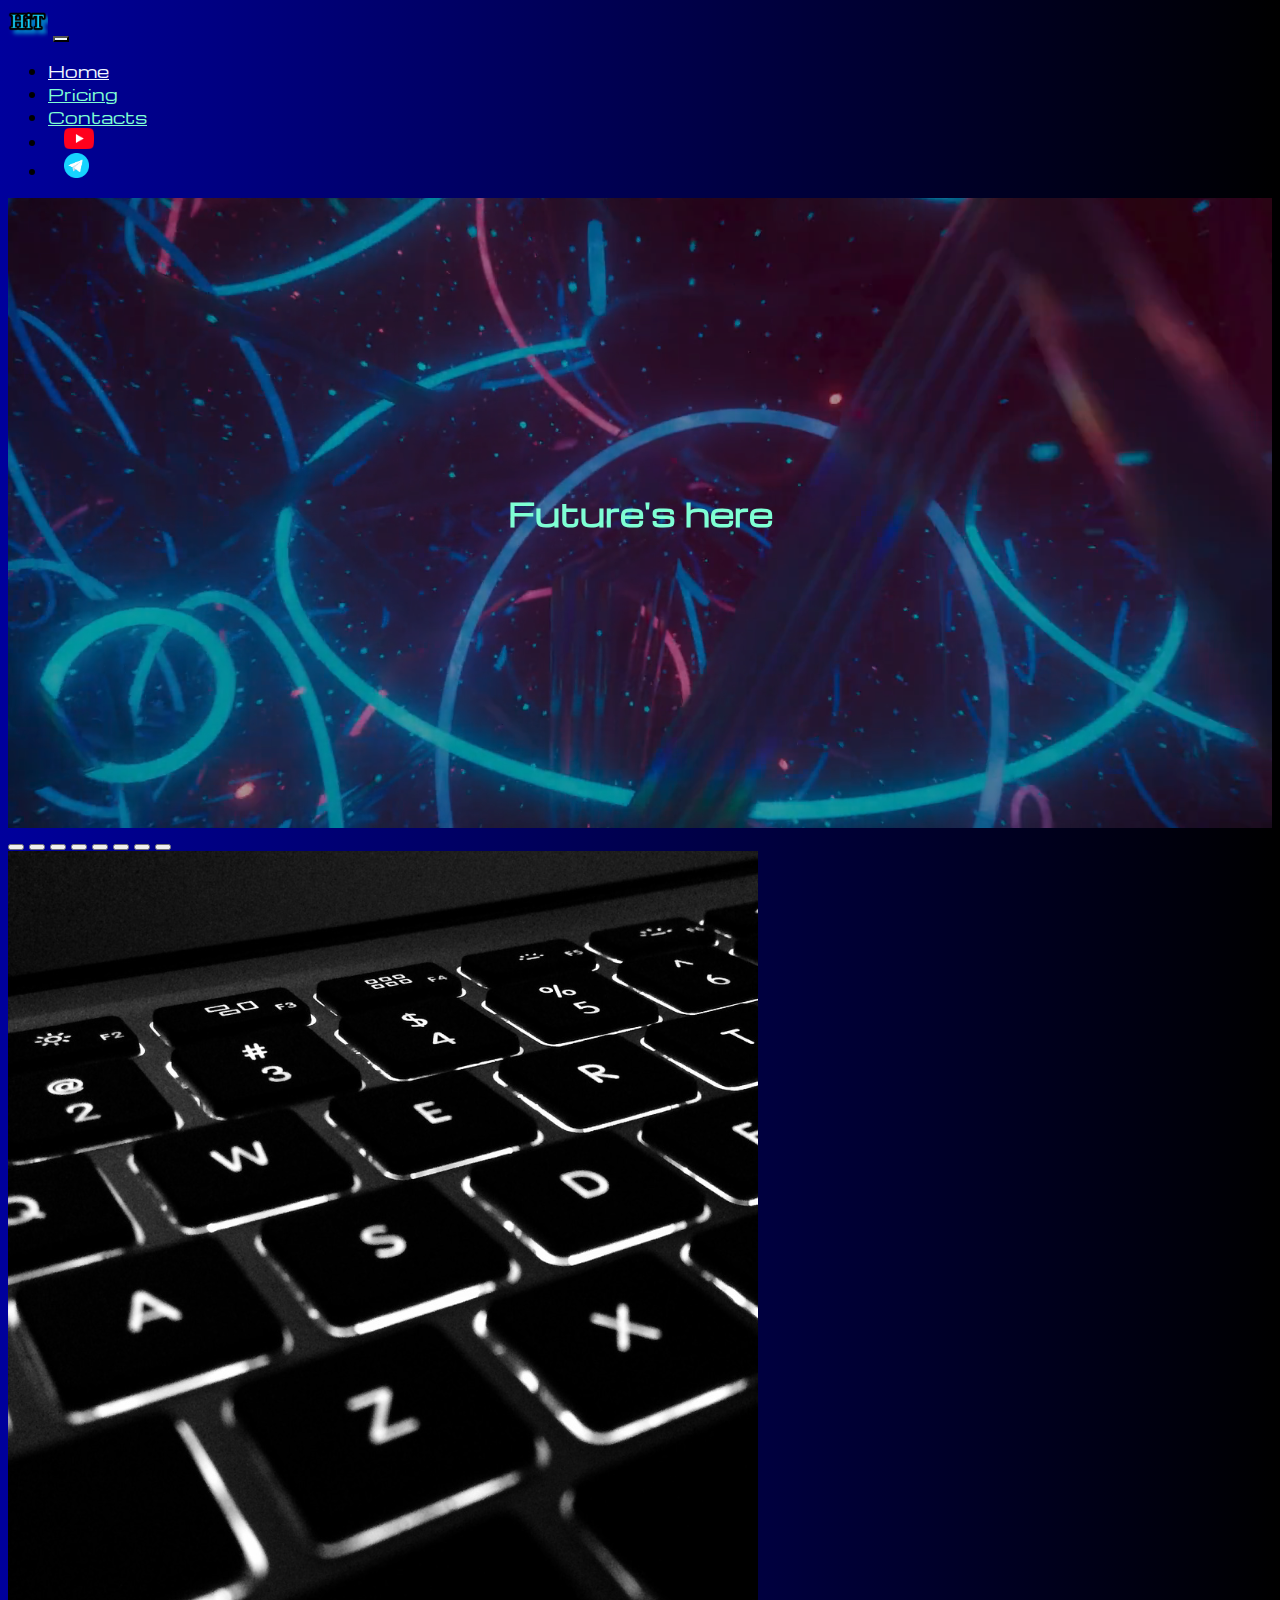
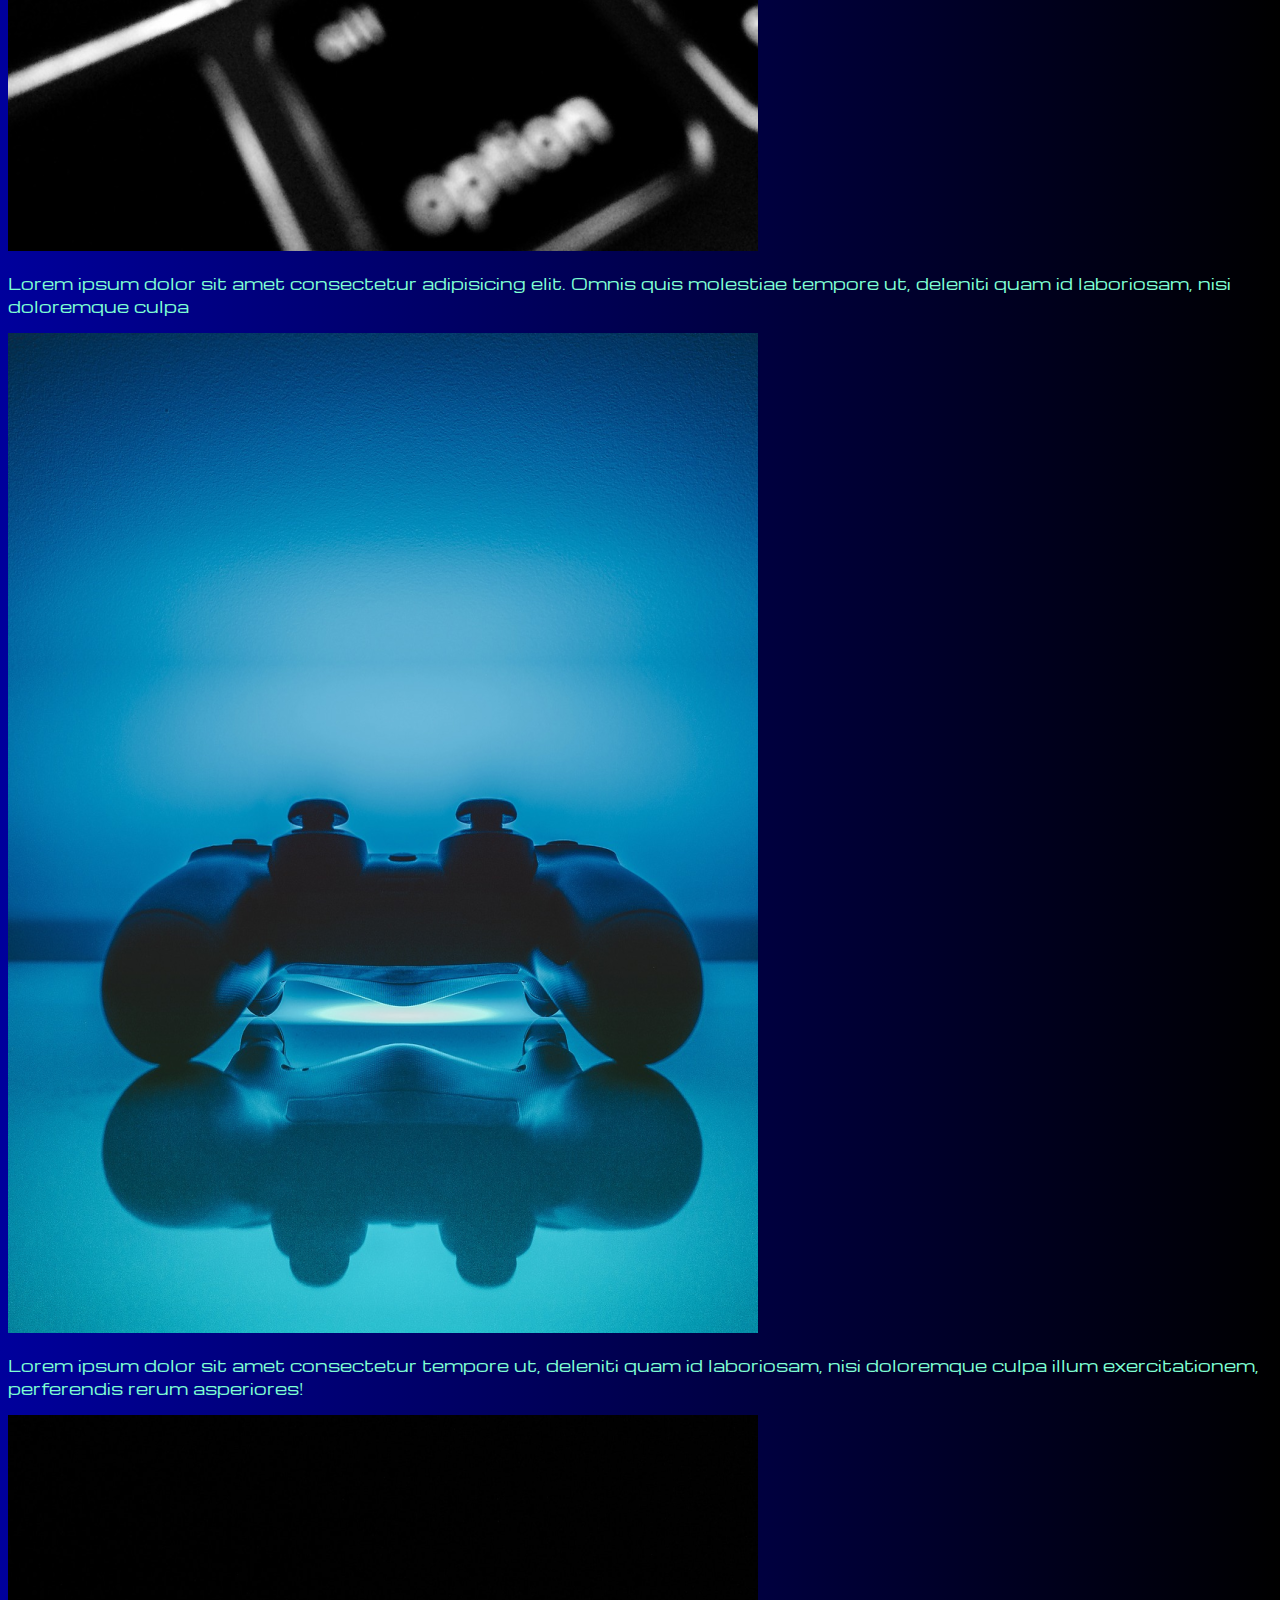
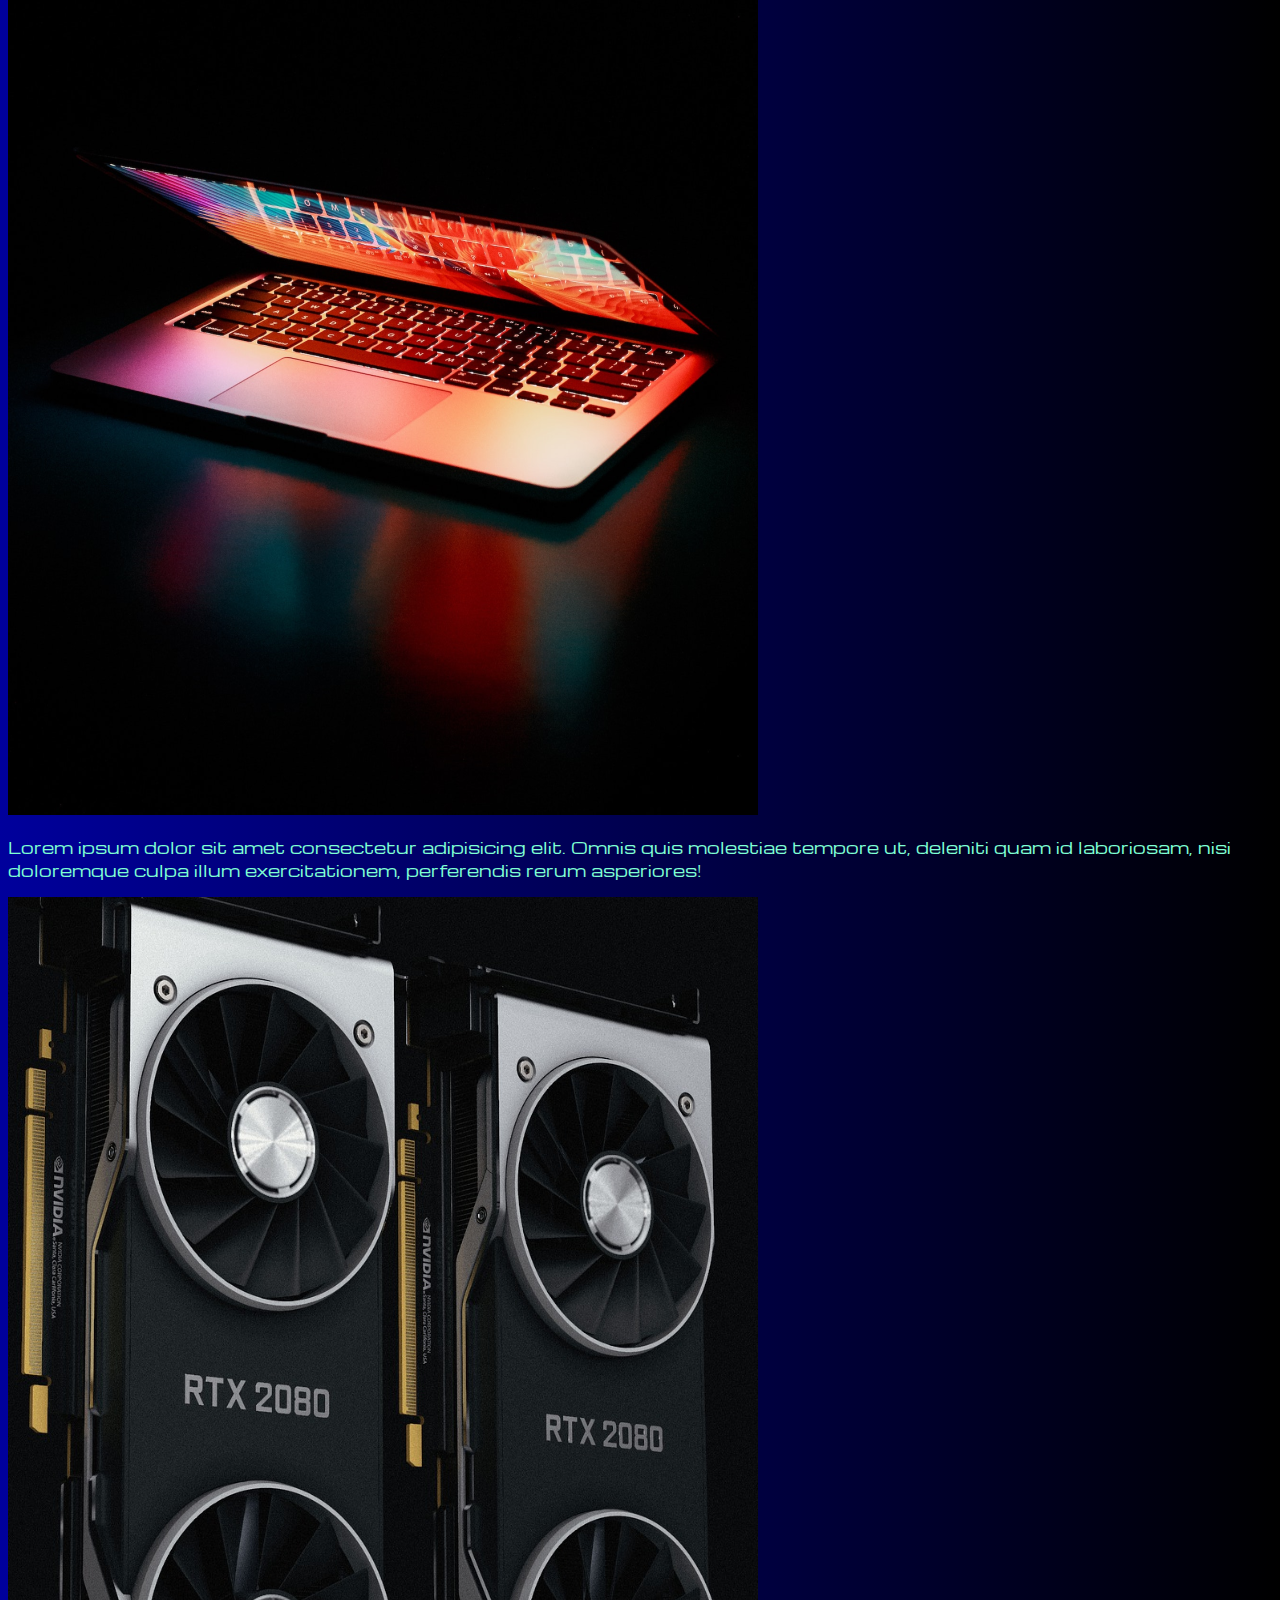
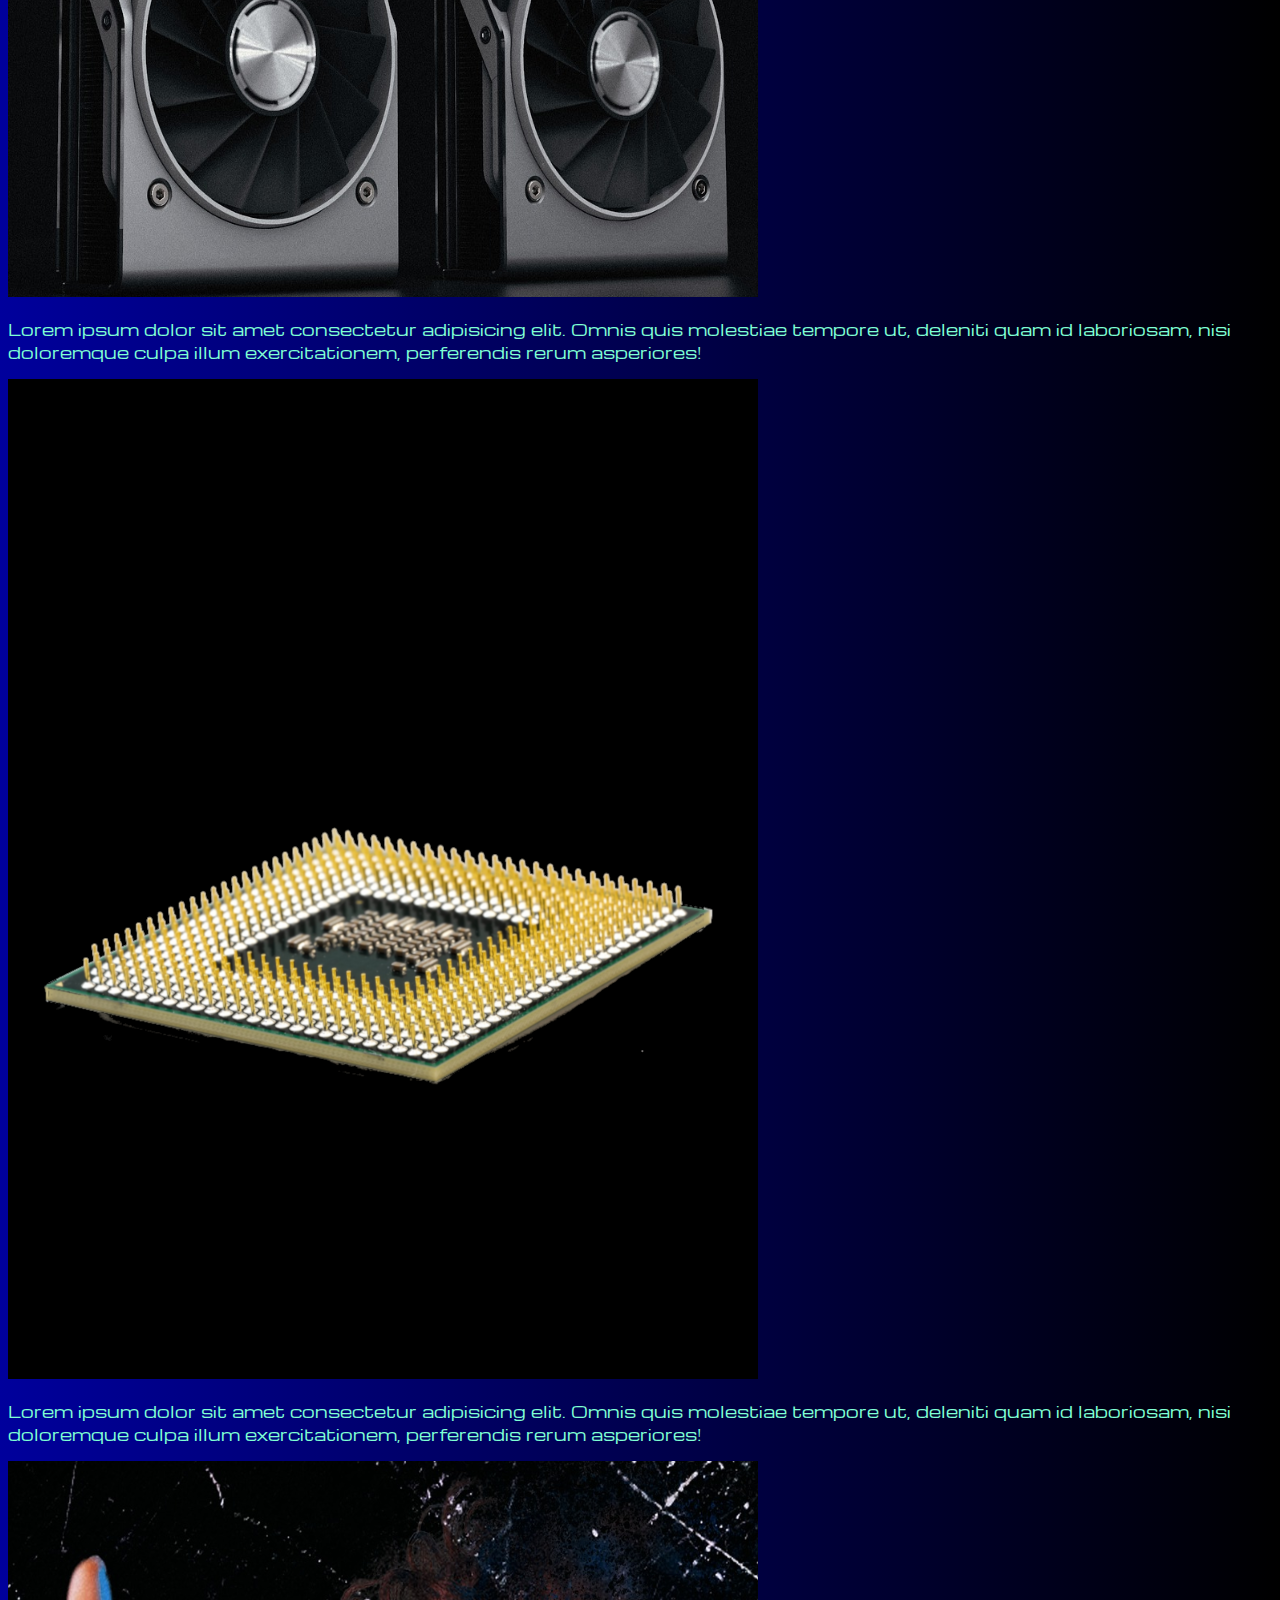
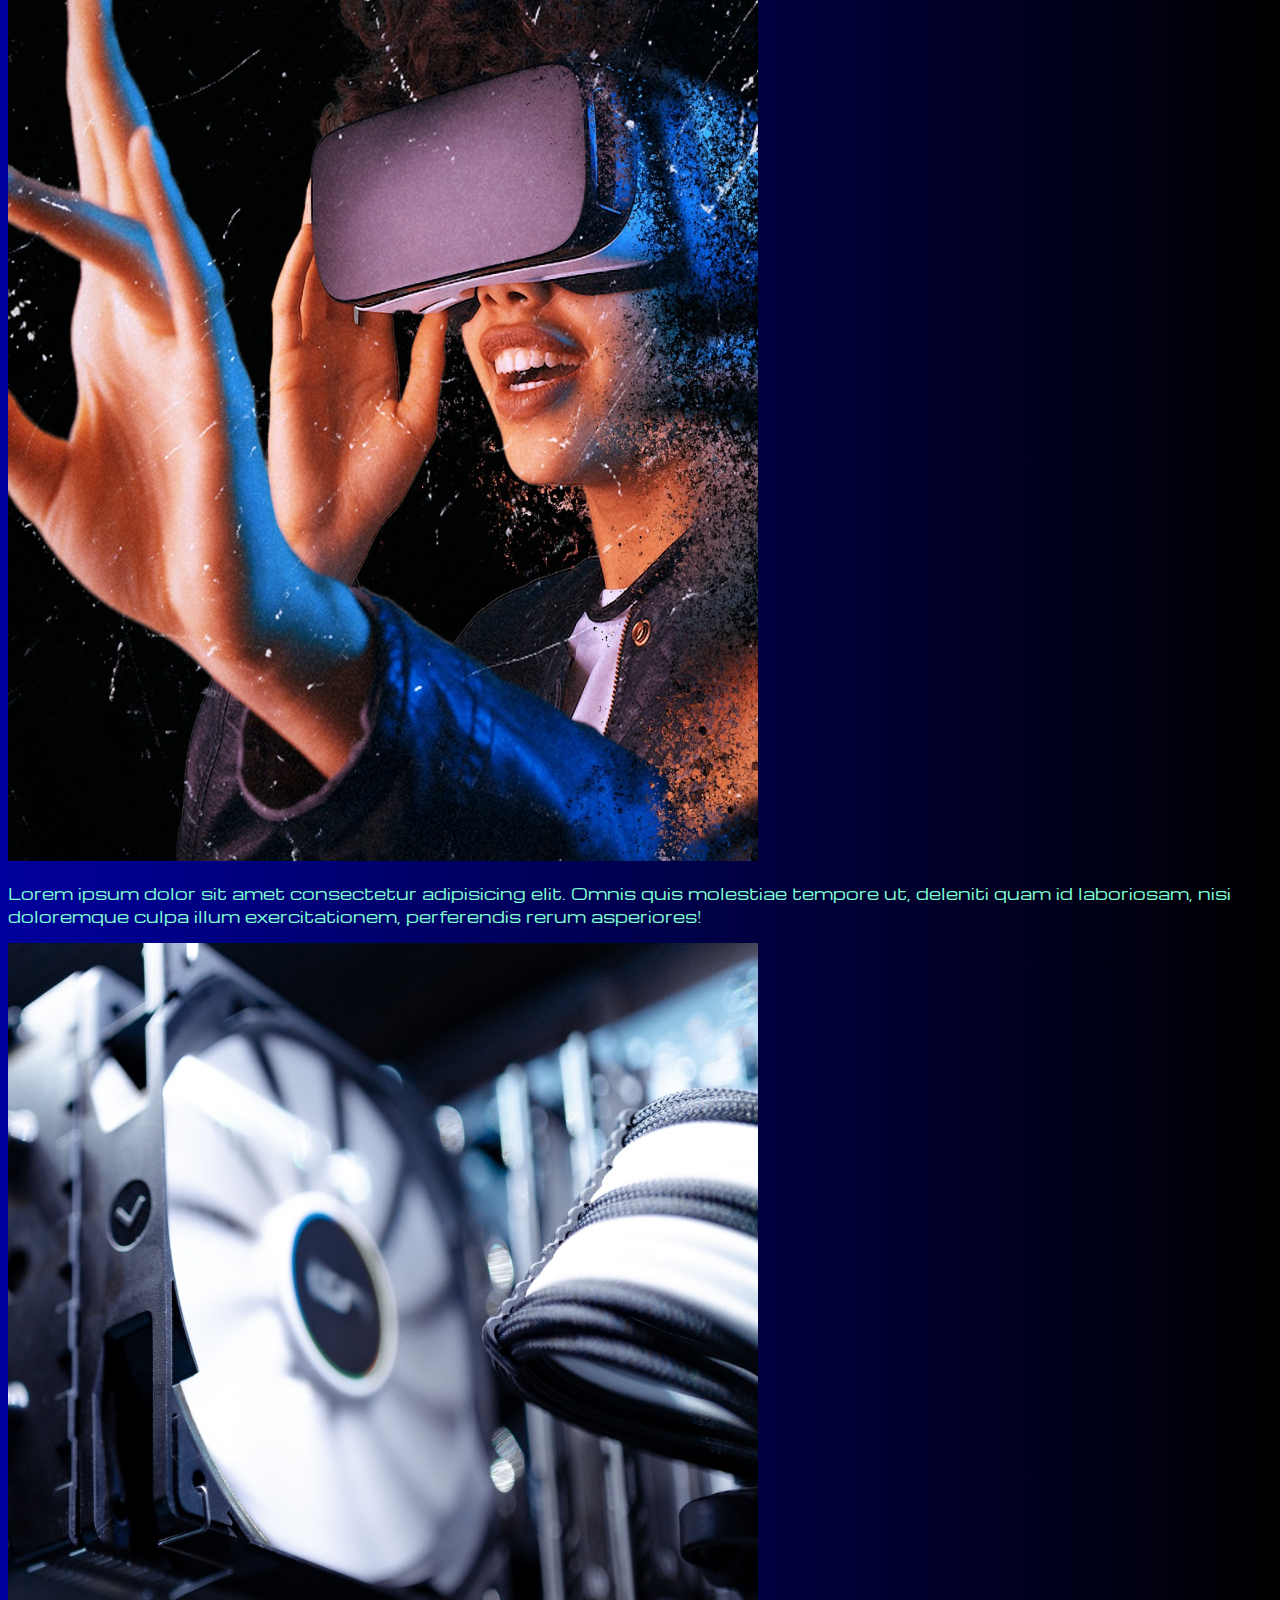
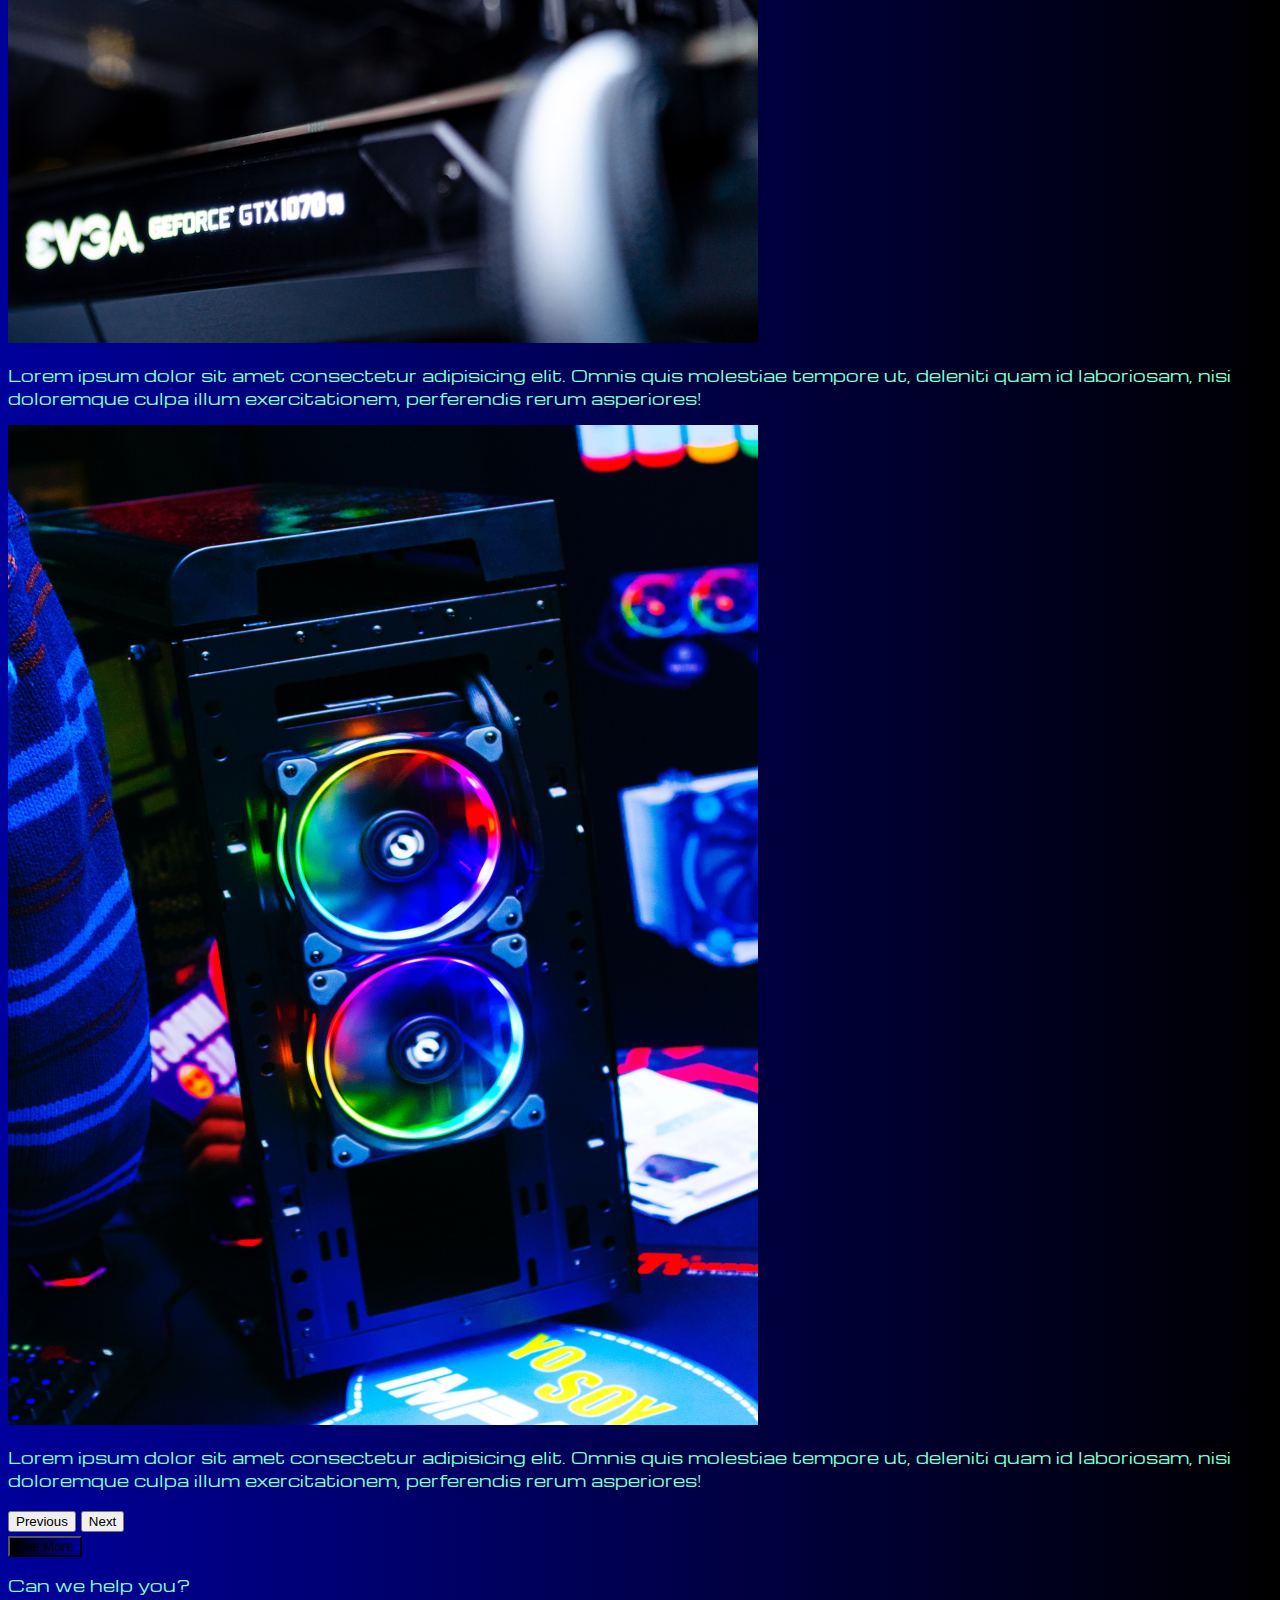
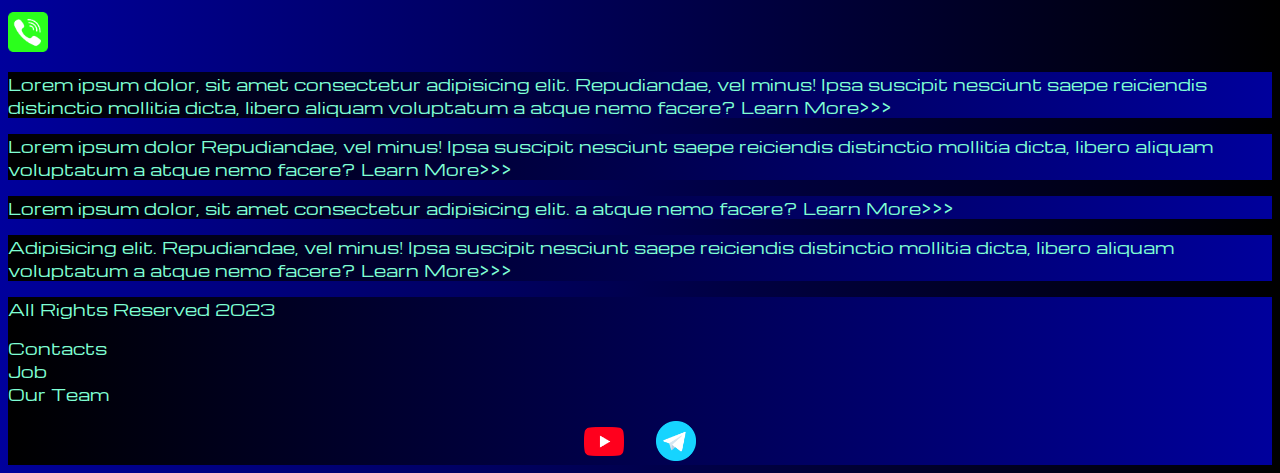
<file: index.html>
<!DOCTYPE html>
<html lang="en">

<head>
    <meta charset="UTF-8">
    <meta name="viewport" content="width=device-width, initial-scale=1.0">
    <link href="https://cdn.jsdelivr.net/npm/bootstrap@5.2.3/dist/css/bootstrap.min.css" rel="stylesheet"
        integrity="sha384-rbsA2VBKQhggwzxH7pPCaAqO46MgnOM80zW1RWuH61DGLwZJEdK2Kadq2F9CUG65" crossorigin="anonymous">
    <link rel="stylesheet" href="source/styles/mycss.css">
    <link rel="stylesheet" href="source/styles/bgvideo.css">
    <link rel="apple-touch-icon" sizes="180x180" href="source/files/favicon_io/">
    <link rel="icon" type="image/png" sizes="32x32" href="source/files/favicon_io/favicon-32x32.png">
    <link rel="icon" type="image/png" sizes="16x16" href="source/files/favicon_io/favicon-16x16.png">
    <link rel="manifest" href="source/files/favicon_io/site.webmanifest">

    <title>HiT</title>
</head>

<body>
    <header>
        <nav class="navbar navbar-expand-lg bg-dark">
            <div class="container-fluid">
                <a class="navbar-brand" href="/"><img src="source/files/logo.png" alt="..."></a>
                <button class="navbar-toggler" type="button" data-bs-toggle="collapse" data-bs-target="#navbarNav"
                    aria-controls="navbarNav" aria-expanded="false" aria-label="Toggle navigation">
                    <span class="navbar-toggler-icon"></span>
                </button>
                <div class="collapse navbar-collapse" id="navbarNav">
                    <ul class="navbar-nav">
                        <li class="nav-item">
                            <a class="nav-link active" aria-current="page" href="/">Home</a>
                        </li>
                        <li class="nav-item">
                            <a class="nav-link" href="pricing.html">Pricing</a>
                        </li>

                        <li class="nav-item">
                            <a class="nav-link" href="#">Contacts</a>
                        </li>

                        <li class="nav-item">
                            <a class="nav-link" href="http://youtube.com" target="_blank">
                                <img style="width: 30px; margin-inline: 1em;" src="source/files/yt.png" alt="Youtube">     
                            </a>
                        </li>

                        <li class="nav-item">
                            <a class="nav-link" href="http://telegram.org" target="_blank">
                                <img style="width: 25px; margin-inline: 1em;" src="source/files/tg.png" alt="Telegram">  
                            </a>
                        </li>
                    </ul>
                </div>
            </div>
        </nav>
    </header>

    <section>
        <div class="bg-video">
            <video src="source/files/pexels-rostislav-uzunov-5680034 (1080p).mp4" type="video/mp4" autoplay muted loop></video>

            <div class="effect"></div>

            <div class="video-text">
                <h1>Future's here</h1>
            </div>
        </div>

        <div class="container-fluid mt-4">

            <div class="row">
                <div class="col-lg-1">
                </div>

                <div class="col-lg-8 col-md-12">
                    <div class="row">
                        <div id="carouselExampleIndicators" class="carousel slide" data-bs-ride="true">
                            <div class="carousel-indicators">
                                <button type="button" data-bs-target="#carouselExampleIndicators" data-bs-slide-to="0"
                                    class="active" aria-current="true" aria-label="Slide 1"></button>
                                <button type="button" data-bs-target="#carouselExampleIndicators" data-bs-slide-to="1"
                                    aria-label="Slide 2"></button>
                                <button type="button" data-bs-target="#carouselExampleIndicators" data-bs-slide-to="2"
                                    aria-label="Slide 3"></button>
                                <button type="button" data-bs-target="#carouselExampleIndicators" data-bs-slide-to="3"
                                    aria-label="Slide 4"></button> 
                                <button type="button" data-bs-target="#carouselExampleIndicators" data-bs-slide-to="4"
                                    aria-label="Slide 5"></button>  
                                <button type="button" data-bs-target="#carouselExampleIndicators" data-bs-slide-to="5"
                                    aria-label="Slide 6"></button>
                                <button type="button" data-bs-target="#carouselExampleIndicators" data-bs-slide-to="6"
                                    aria-label="Slide 7"></button>
                                <button type="button" data-bs-target="#carouselExampleIndicators" data-bs-slide-to="7"
                                    aria-label="Slide 8"></button>          
                            </div>
                            <div class="carousel-inner">
                                <div class="carousel-item active">
                                    <div class="d-block w-100">
                                        <div class="row">
                                            <div class="col-lg-6 col-md-6">
                                                <img src="source/images/acc.png" class="w-100" alt="...">
                                            </div>
                                        
                                            <div class="col-lg-6 col-md-6 slide-text">
                                                <p>Lorem ipsum dolor sit amet consectetur adipisicing elit. Omnis quis molestiae tempore ut, deleniti quam id laboriosam, nisi doloremque culpa</p>
                                            </div>
                                        </div>
                                    </div>
                                </div>
                                <div class="carousel-item">
                                    <div class="d-block w-100">
                                        <div class="row">
                                            <div class="col-lg-6 col-md-6">
                                                <img src="source/images/controller.png" class="w-100" alt="...">
                                            </div>

                                            <div class="col-lg-6 col-md-6 slide-text">
                                                <p>Lorem ipsum dolor sit amet consectetur tempore ut, deleniti quam id laboriosam, nisi doloremque culpa illum exercitationem, perferendis rerum asperiores!</p>
                                            </div>
                                        </div>
                                    </div>
                                </div>
                                <div class="carousel-item">
                                    <div class="d-block w-100">
                                        <div class="row">
                                            <div class="col-lg-6 col-md-6">
                                                <img src="source/images/laptop.png" class="w-100" alt="...">
                                            </div>

                                            <div class="col-lg-6 col-md-6 slide-text">
                                                <p>Lorem ipsum dolor sit amet consectetur adipisicing elit. Omnis quis molestiae tempore ut, deleniti quam id laboriosam, nisi doloremque culpa illum exercitationem, perferendis rerum asperiores!</p>
                                            </div>
                                        </div>
                                    </div>
                                </div>

                                <div class="carousel-item">
                                    <div class="d-block w-100">
                                        <div class="row">
                                            <div class="col-lg-6 col-md-6">
                                                <img src="source/images/gpu.png" class="w-100" alt="...">
                                            </div>

                                            <div class="col-lg-6 col-md-6 slide-text">
                                                <p>Lorem ipsum dolor sit amet consectetur adipisicing elit. Omnis quis molestiae tempore ut, deleniti quam id laboriosam, nisi doloremque culpa illum exercitationem, perferendis rerum asperiores!</p>
                                            </div>
                                        </div>
                                    </div>
                                </div>

                                <div class="carousel-item">
                                    <div class="d-block w-100">
                                        <div class="row">
                                            <div class="col-lg-6 col-md-6">
                                                <img src="source/images/cpu.png" class="w-100" alt="...">
                                            </div>

                                            <div class="col-lg-6 col-md-6 slide-text">
                                                <p>Lorem ipsum dolor sit amet consectetur adipisicing elit. Omnis quis molestiae tempore ut, deleniti quam id laboriosam, nisi doloremque culpa illum exercitationem, perferendis rerum asperiores!</p>
                                            </div>
                                        </div>
                                    </div>
                                </div>

                                <div class="carousel-item">
                                    <div class="d-block w-100">
                                        <div class="row">
                                            <div class="col-lg-6 col-md-6">
                                                <img src="source/images/vr.png" class="w-100" alt="...">
                                            </div>

                                            <div class="col-lg-6 col-md-6 slide-text">
                                                <p>Lorem ipsum dolor sit amet consectetur adipisicing elit. Omnis quis molestiae tempore ut, deleniti quam id laboriosam, nisi doloremque culpa illum exercitationem, perferendis rerum asperiores!</p>
                                            </div>
                                        </div>
                                    </div>
                                </div>

                                <div class="carousel-item">
                                    <div class="d-block w-100">
                                        <div class="row">
                                            <div class="col-lg-6 col-md-6">
                                                <img src="source/images/other.png" class="w-100" alt="...">
                                            </div>

                                            <div class="col-lg-6 col-md-6 slide-text">
                                                <p>Lorem ipsum dolor sit amet consectetur adipisicing elit. Omnis quis molestiae tempore ut, deleniti quam id laboriosam, nisi doloremque culpa illum exercitationem, perferendis rerum asperiores!</p>
                                            </div>
                                        </div>
                                    </div>
                                </div>

                                <div class="carousel-item">
                                    <div class="d-block w-100">
                                        <div class="row">
                                            <div class="col-lg-6 col-md-6">
                                                <img src="source/images/gaming pc.png" class="w-100" alt="...">
                                            </div>

                                            <div class="col-lg-6 col-md-6 slide-text">
                                                <p>Lorem ipsum dolor sit amet consectetur adipisicing elit. Omnis quis molestiae tempore ut, deleniti quam id laboriosam, nisi doloremque culpa illum exercitationem, perferendis rerum asperiores!</p>
                                            </div>
                                        </div>
                                    </div>
                                </div>
                            </div>
                            <button class="carousel-control-prev" type="button"
                                data-bs-target="#carouselExampleIndicators" data-bs-slide="prev">
                                <span class="carousel-control-prev-icon" aria-hidden="true"></span>
                                <span class="visually-hidden">Previous</span>
                            </button>
                            <button class="carousel-control-next" type="button"
                                data-bs-target="#carouselExampleIndicators" data-bs-slide="next">
                                <span class="carousel-control-next-icon" aria-hidden="true"></span>
                                <span class="visually-hidden">Next</span>
                            </button>
                        </div>

                        <div class="col-lg-12 col-md-12 text-center mt-4">
                            <button type="button" class="btn btn-outline-primary btn-lg my-4">See More</button>
                        </div>

                        <div class="col-lg-12 col-md-12 text-center mt-4">
                            <p>Can we help you?</p>
                        </div>

                        <div class="col-lg-12 col-md-12 text-center">
                            <img class="phone-anim" style="width: 40px;" src="source/files/phone.png" alt="Youtube">      
                        </div>
                    </div>
                </div>

                <div class="col-lg-3 col-md-12">
                    <div class="row px-2">
                        <div class="col-lg-12 sidebar my-4">
                            <p>Lorem ipsum dolor, sit amet consectetur adipisicing elit. Repudiandae, vel minus! Ipsa
                                suscipit nesciunt saepe reiciendis distinctio mollitia dicta, libero aliquam voluptatum
                                a atque nemo facere? <a href="/">Learn More>>></a></p>
                        </div>
                        <div class="col-lg-12 sidebar my-4">
                            <p>Lorem ipsum dolor Repudiandae, vel minus! Ipsa suscipit nesciunt saepe reiciendis
                                distinctio mollitia dicta, libero aliquam voluptatum a atque nemo facere? <a
                                    href="/">Learn More>>></a></p>
                        </div>
                        <div class="col-lg-12 sidebar my-4">
                            <p>Lorem ipsum dolor, sit amet consectetur adipisicing elit. a atque nemo facere? <a
                                    href="/">Learn More>>></a></p>
                        </div>
                        <div class="col-lg-12 sidebar my-4">
                            <p>Adipisicing elit. Repudiandae, vel minus! Ipsa suscipit nesciunt saepe reiciendis
                                distinctio mollitia dicta, libero aliquam voluptatum a atque nemo facere? <a
                                    href="/">Learn More>>></a></p>
                        </div>
                    </div>
                </div>
            </div>

        </div>
    </section>

    <footer class="mt-2">
        <div class="container-fluid">
            <div class="row">
                <div class="col-lg-4 col-md-12 footer-text text-center">
                        <p>All Rights Reserved 2023</p>
                </div>    
                <div class="col-lg-4 col-md-12 footer-text text-center">
                    <a href="/">
                        <p>Contacts<br>Job<br>Our Team</p>
                    </a>
                </div>
                <div class="col-lg-4 col-md-12 media-links">
                    <a href="/"><img style="width: 40px; margin-inline: 1em;" src="source/files/yt.png" alt="Youtube"></a>
                    <a href="/"><img style="width: 40px; margin-inline: 1em;" src="source/files/tg.png" alt="Telegram"></a>
                </div>
            </div>
        </div>
    </footer>


    <script src="https://cdn.jsdelivr.net/npm/bootstrap@5.2.3/dist/js/bootstrap.bundle.min.js"
        integrity="sha384-kenU1KFdBIe4zVF0s0G1M5b4hcpxyD9F7jL+jjXkk+Q2h455rYXK/7HAuoJl+0I4"
        crossorigin="anonymous"></script>
</body>

</html>
</file>
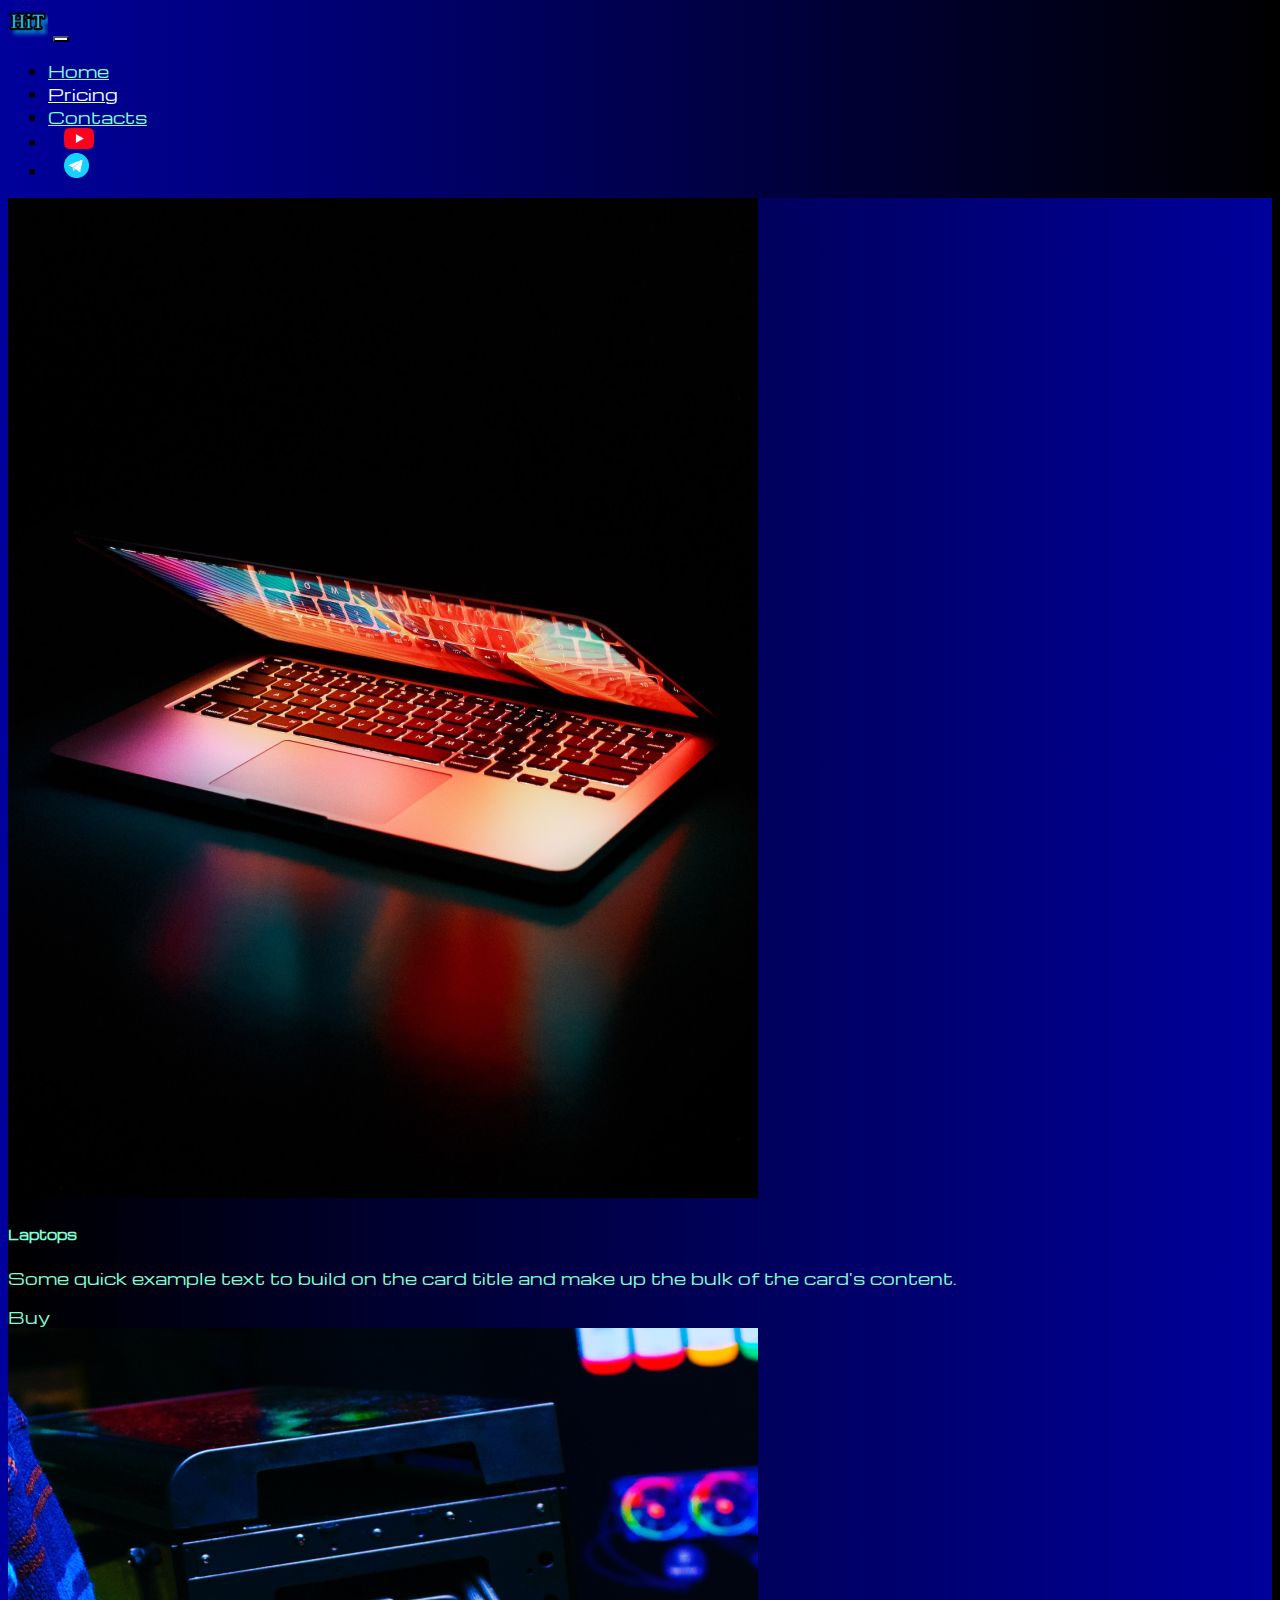
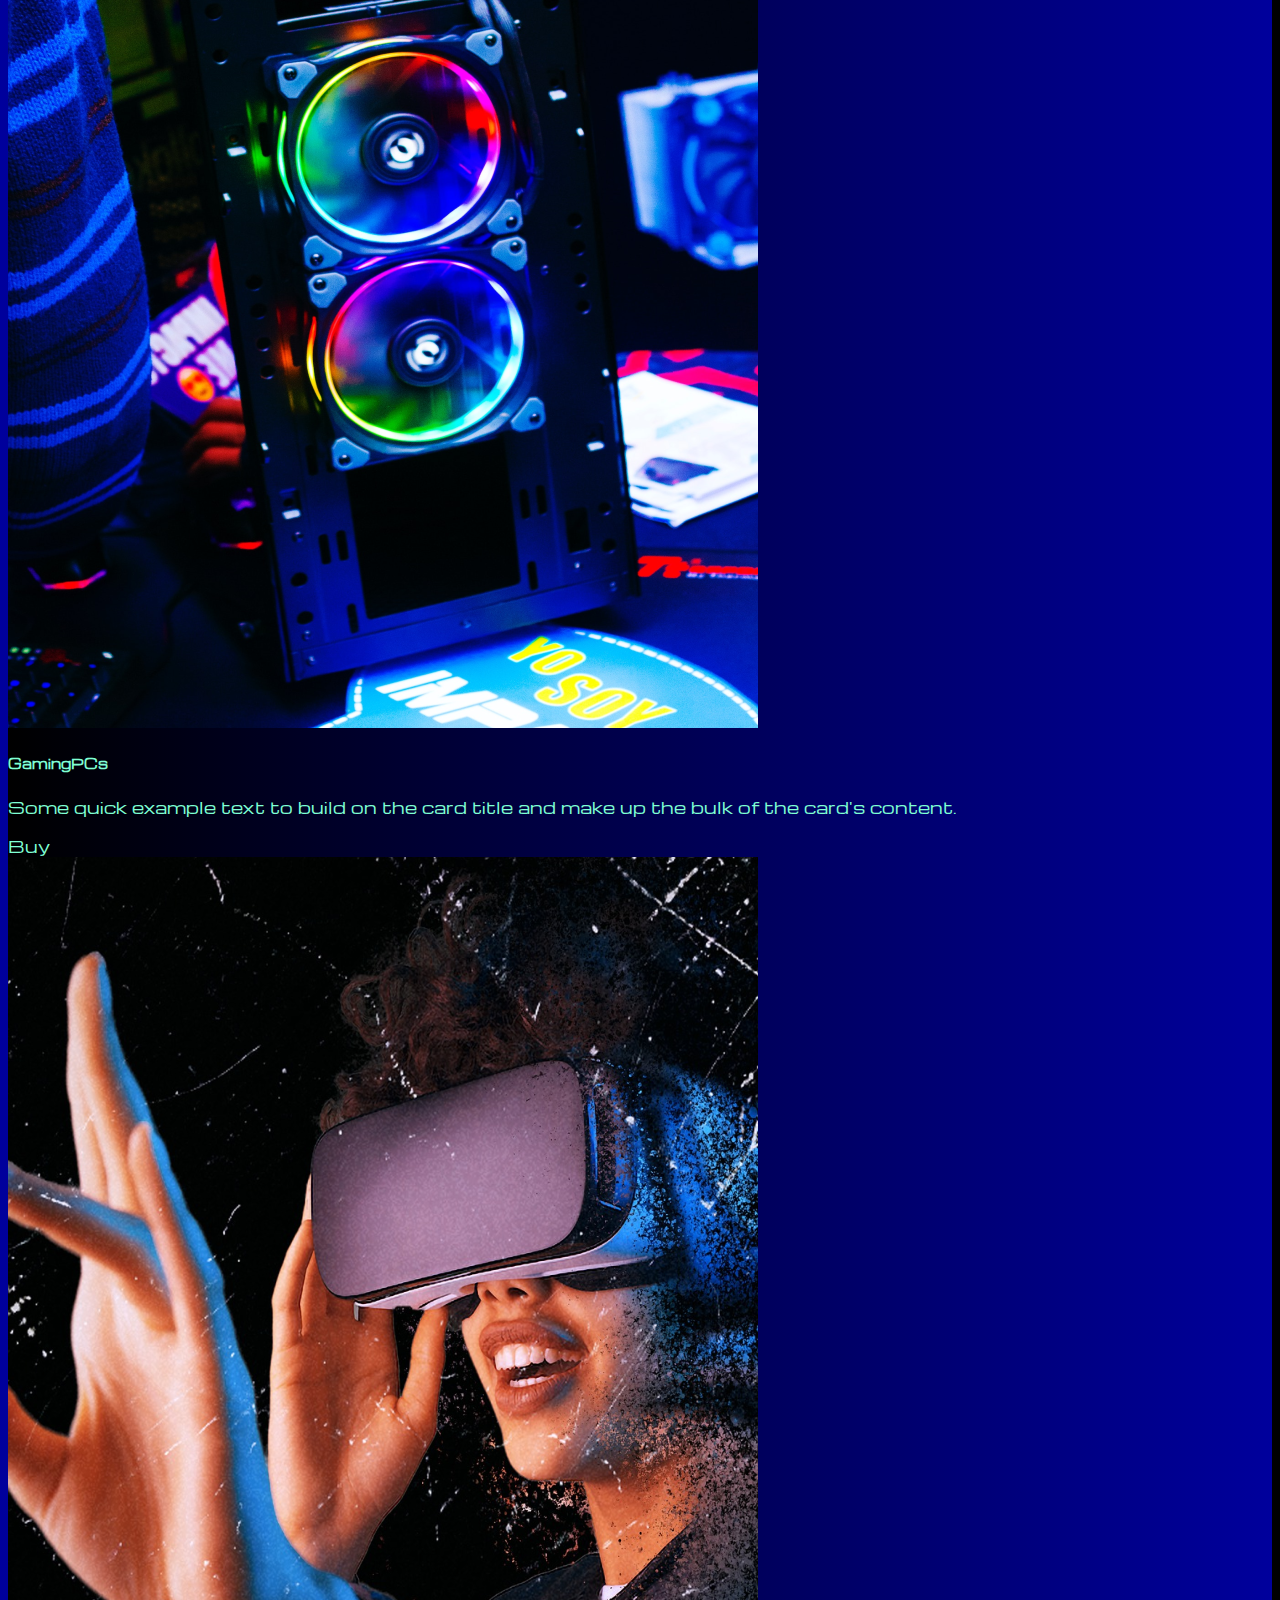
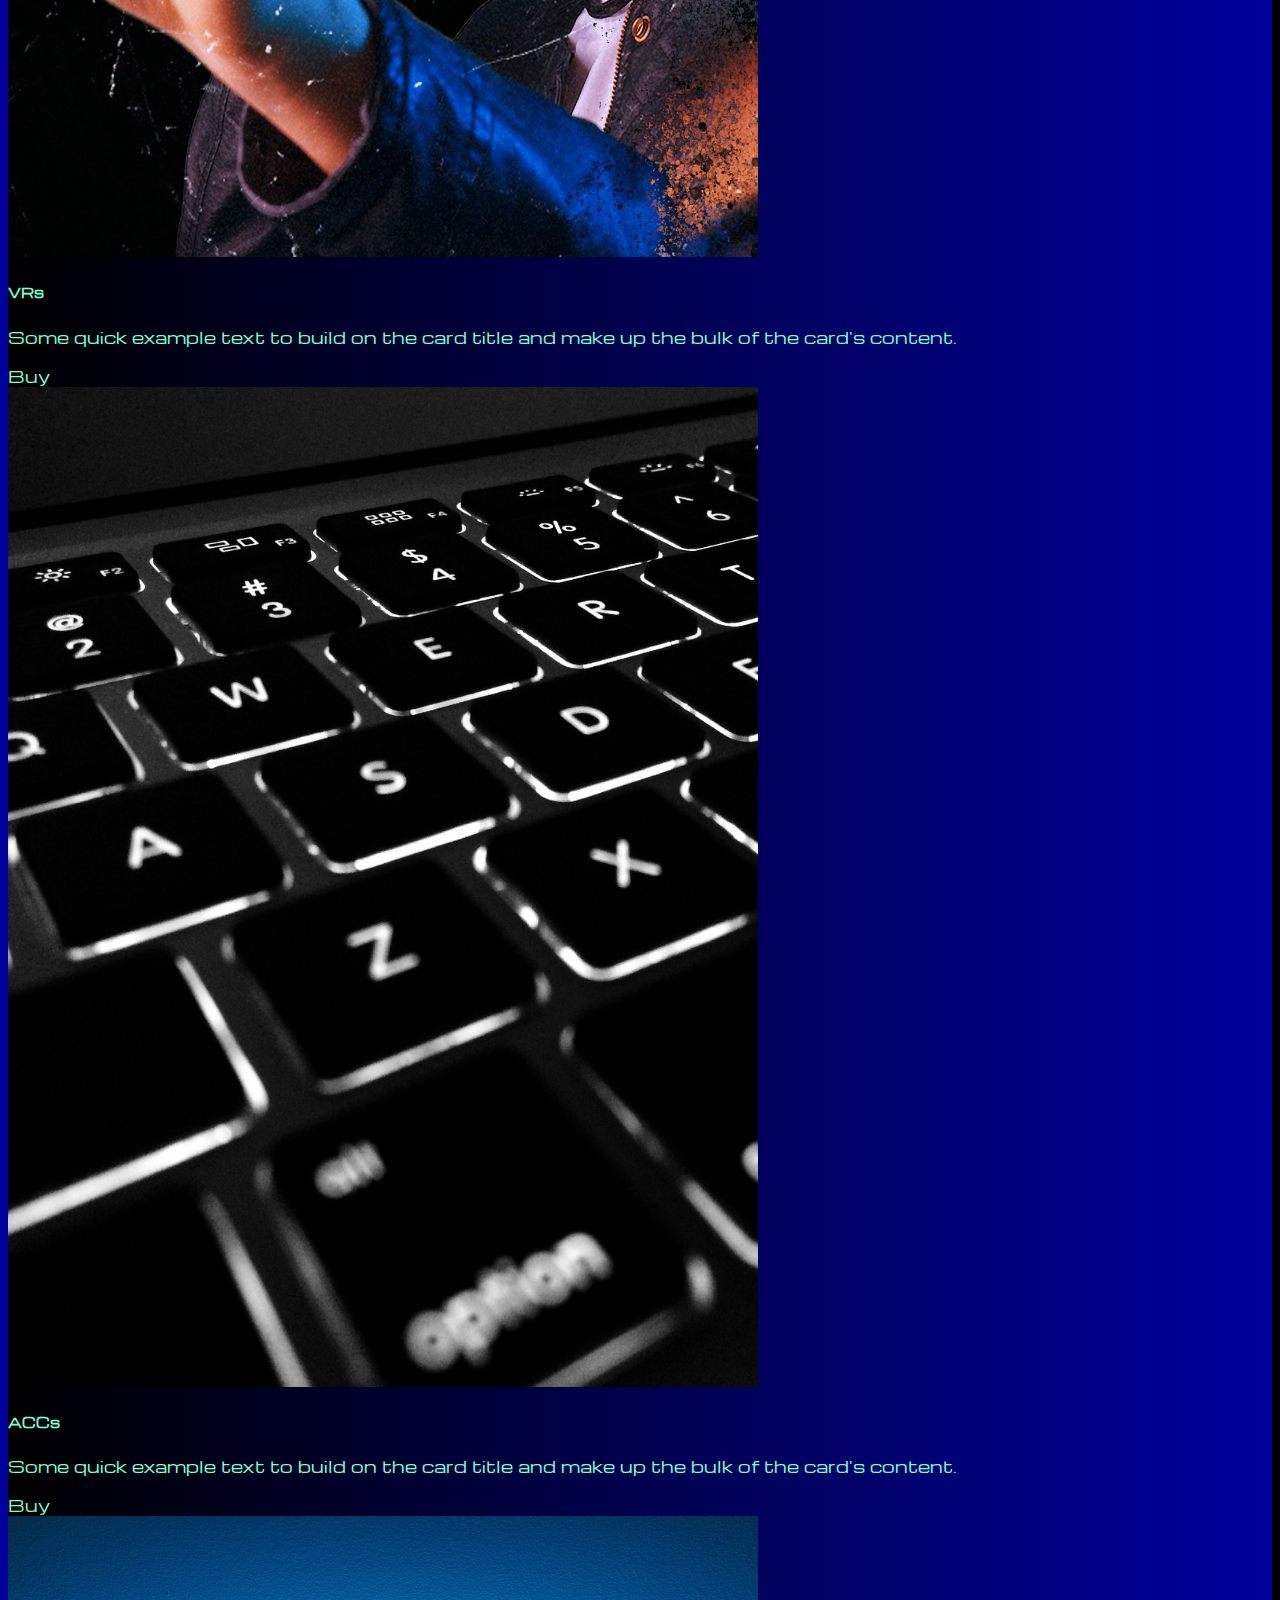
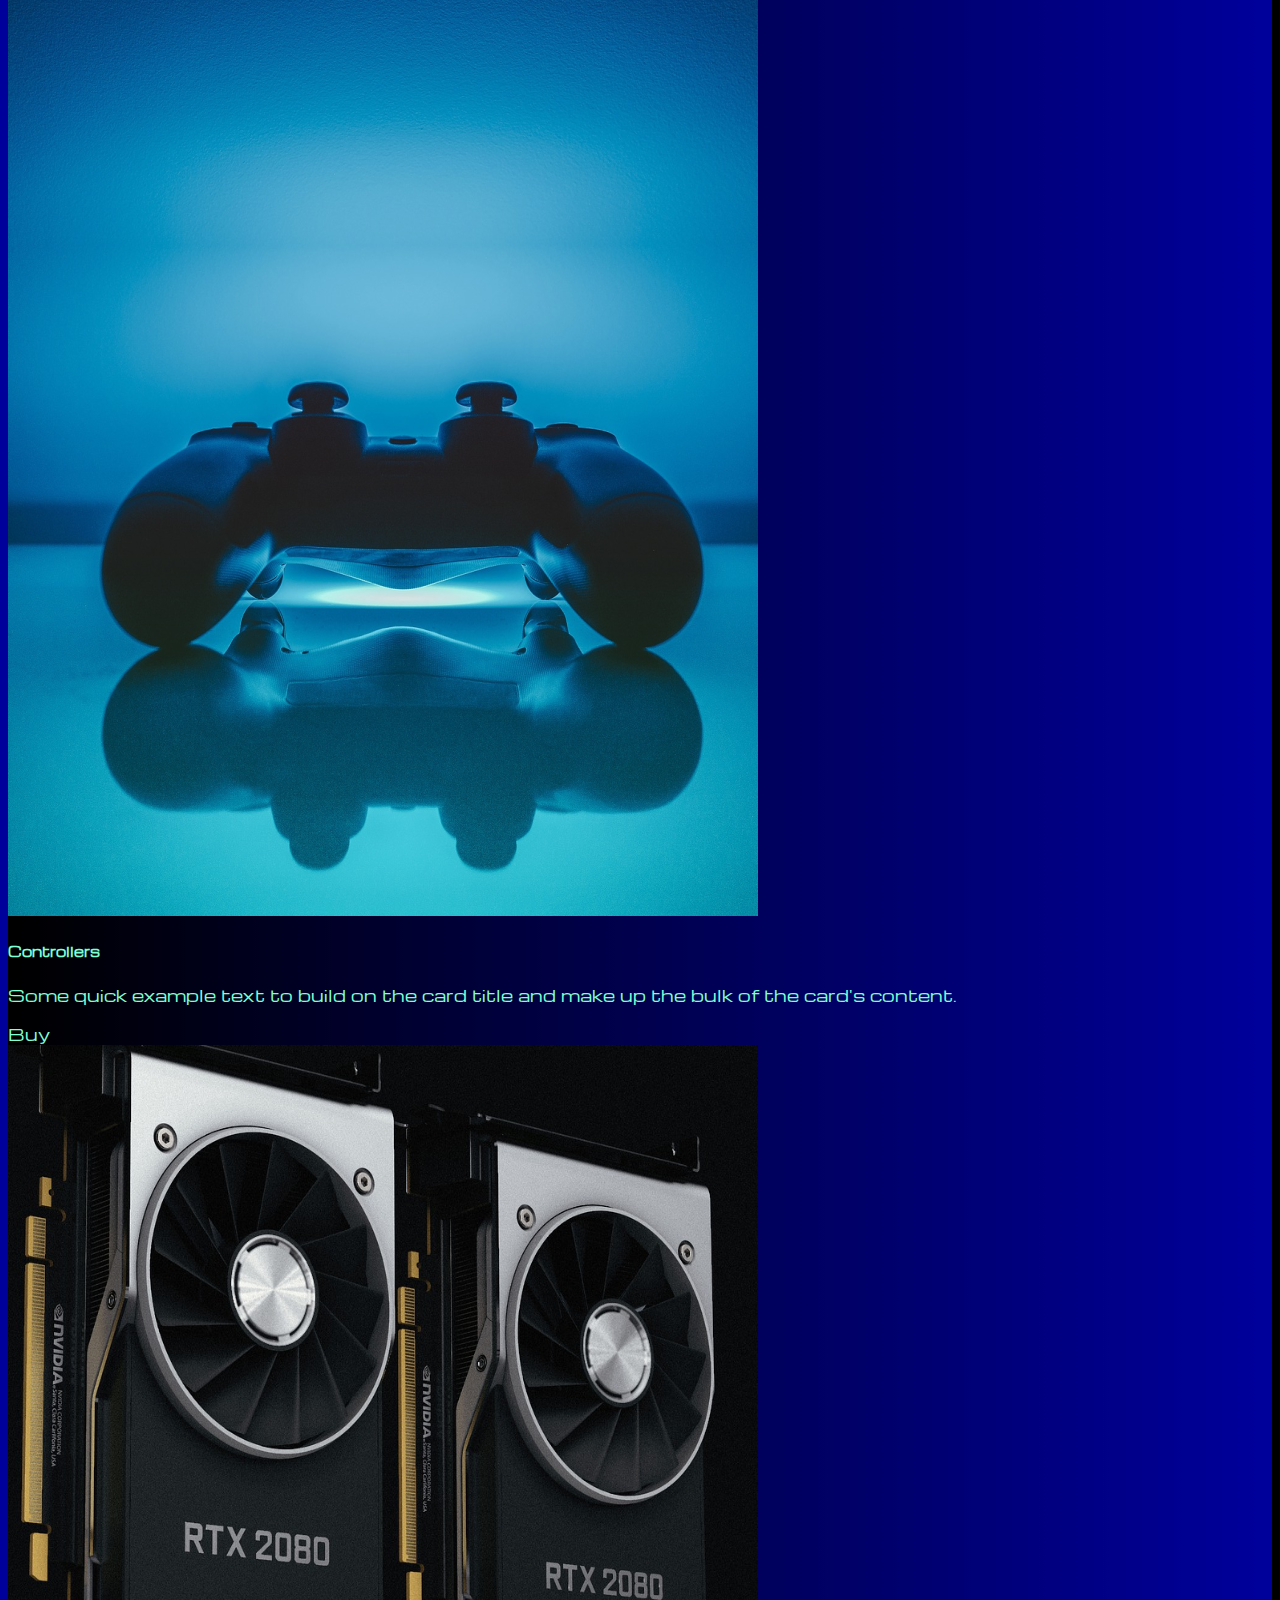
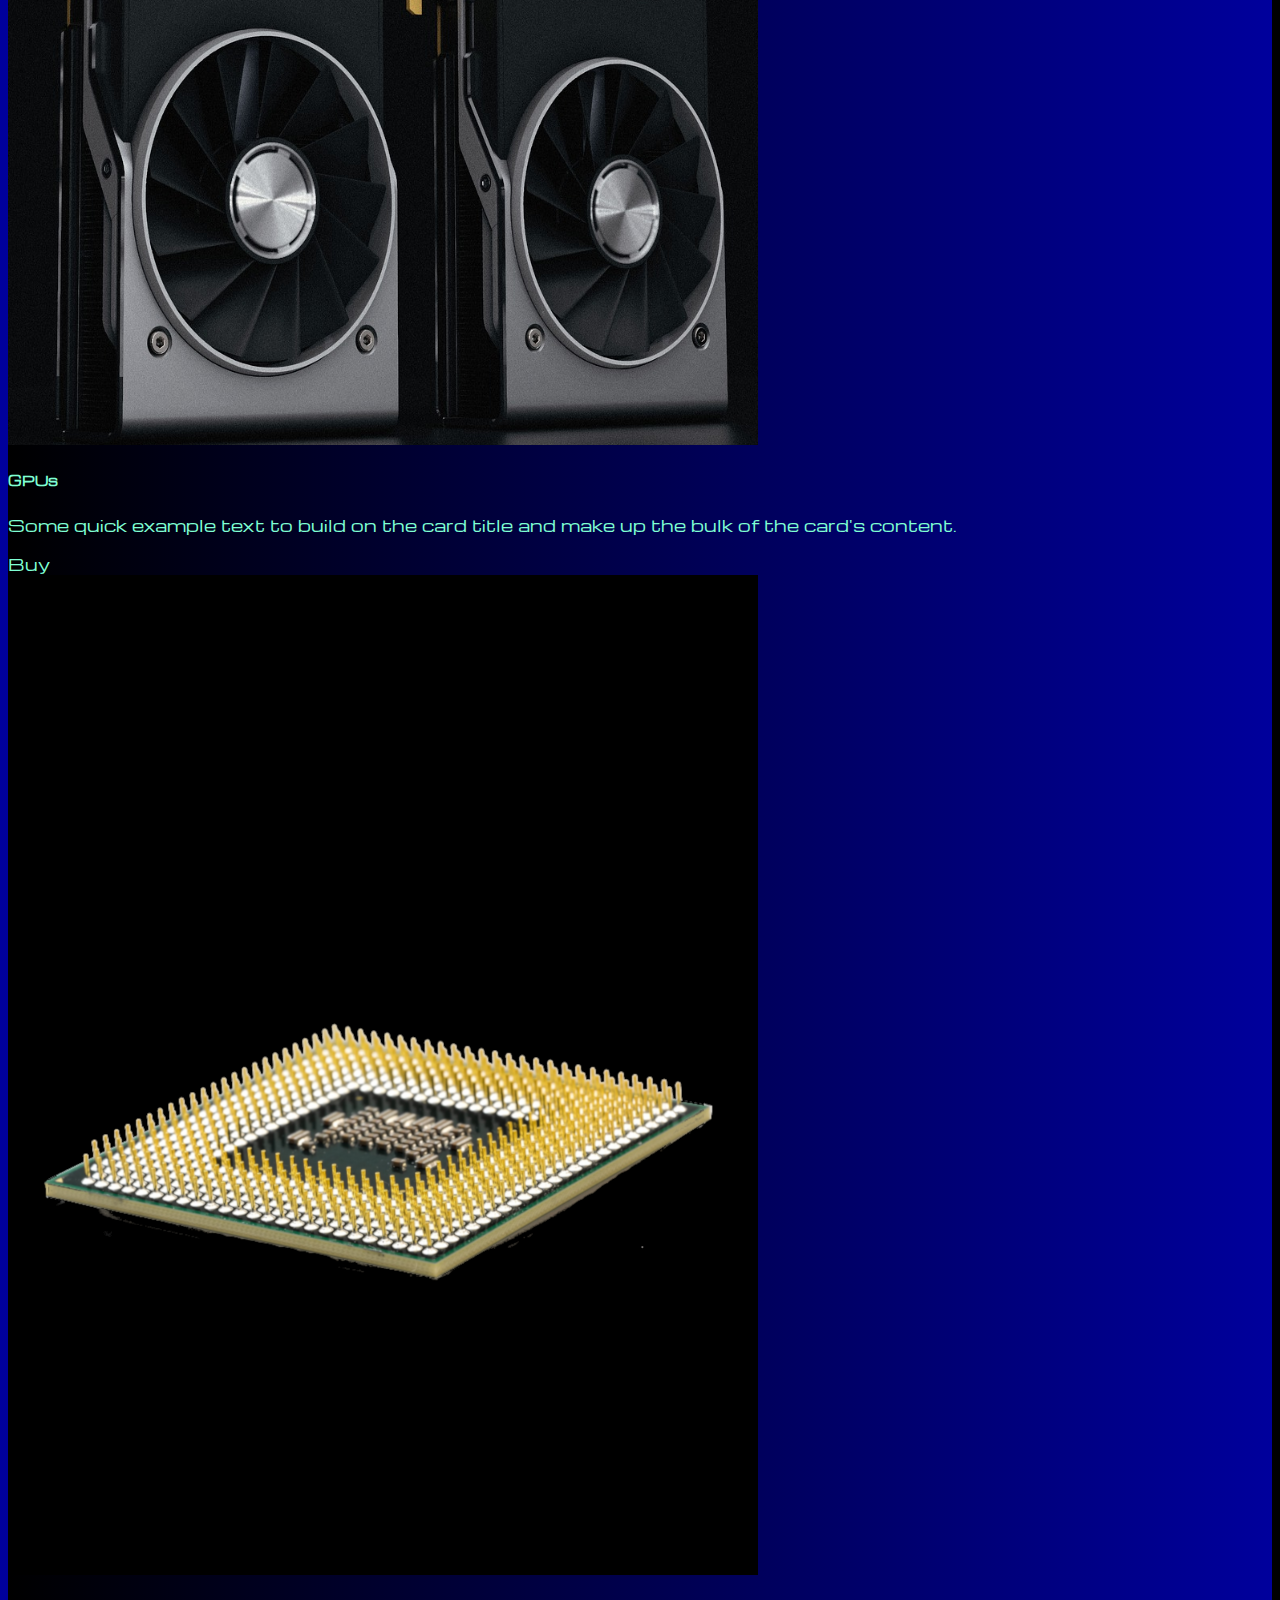
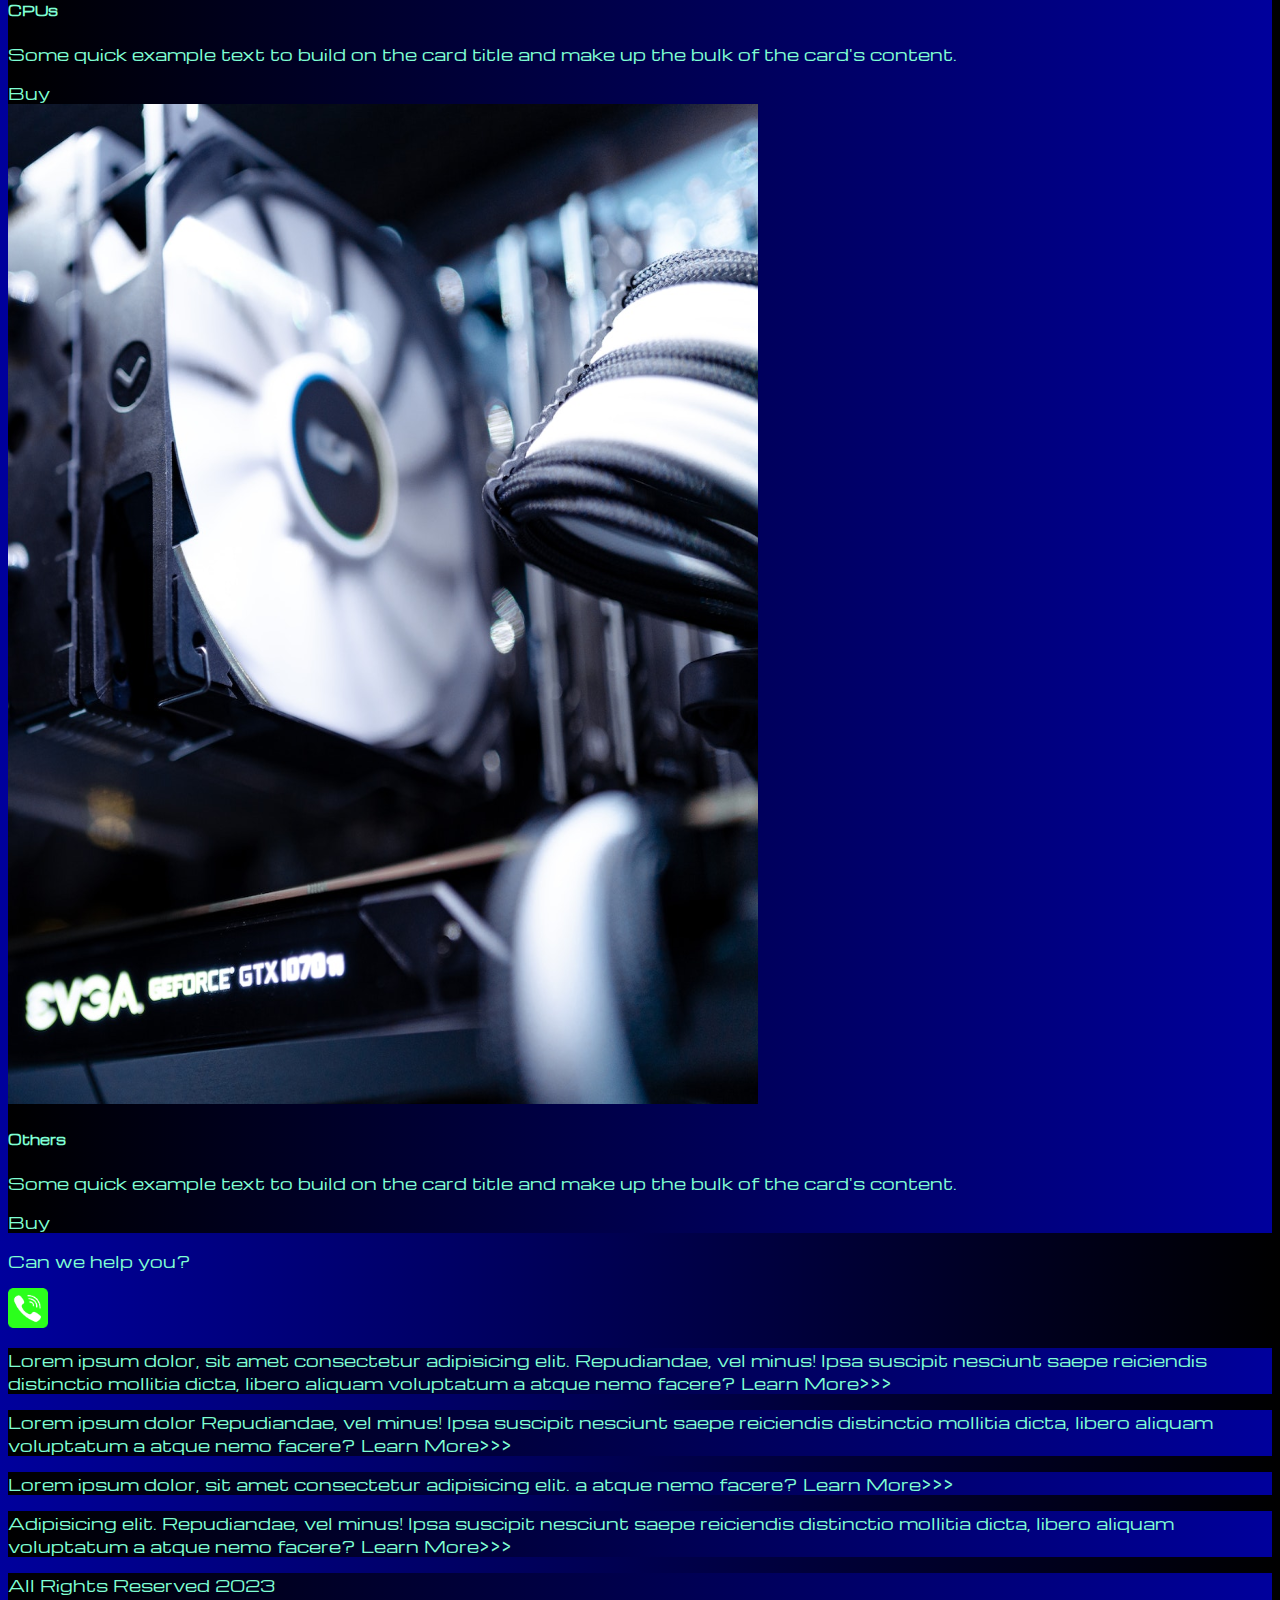
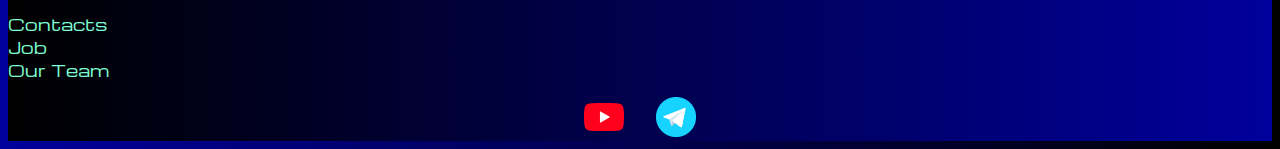
<file: pricing.html>
<!DOCTYPE html>
<html lang="en">

<head>
    <meta charset="UTF-8">
    <meta name="viewport" content="width=device-width, initial-scale=1.0">
    <link href="https://cdn.jsdelivr.net/npm/bootstrap@5.2.3/dist/css/bootstrap.min.css" rel="stylesheet"
        integrity="sha384-rbsA2VBKQhggwzxH7pPCaAqO46MgnOM80zW1RWuH61DGLwZJEdK2Kadq2F9CUG65" crossorigin="anonymous">
    <link rel="stylesheet" href="source/styles/mycss.css">

    <link rel="apple-touch-icon" sizes="180x180" href="source/files/favicon_io/">
    <link rel="icon" type="image/png" sizes="32x32" href="source/files/favicon_io/favicon-32x32.png">
    <link rel="icon" type="image/png" sizes="16x16" href="source/files/favicon_io/favicon-16x16.png">
    <link rel="manifest" href="source/files/favicon_io/site.webmanifest">

    <title>HiT</title>
</head>

<body>
    <header>
        <nav class="navbar navbar-expand-lg bg-dark">
            <div class="container-fluid">
                <a class="navbar-brand" href="/"><img src="source/files/logo.png" alt="..."></a>
                <button class="navbar-toggler" type="button" data-bs-toggle="collapse" data-bs-target="#navbarNav"
                    aria-controls="navbarNav" aria-expanded="false" aria-label="Toggle navigation">
                    <span class="navbar-toggler-icon"></span>
                </button>
                <div class="collapse navbar-collapse" id="navbarNav">
                    <ul class="navbar-nav">
                        <li class="nav-item">
                            <a class="nav-link" aria-current="page" href="/">Home</a>
                        </li>
                        <li class="nav-item">
                            <a class="nav-link active" href="pricing.html">Pricing</a>
                        </li>

                        <li class="nav-item">
                            <a class="nav-link" href="/">Contacts</a>
                        </li>

                        <li class="nav-item">
                            <a class="nav-link" href="http://youtube.com" target="_blank">
                                <img style="width: 30px; margin-inline: 1em;" src="source/files/yt.png" alt="Youtube">
                            </a>
                        </li>

                        <li class="nav-item">
                            <a class="nav-link" href="http://telegram.org" target="_blank">
                                <img style="width: 25px; margin-inline: 1em;" src="source/files/tg.png" alt="Telegram">
                            </a>
                        </li>
                    </ul>
                </div>
            </div>
        </nav>
    </header>

    <section>
        <div class="container-fluid mt-4">

            <div class="row">
                <div class="col-lg-1">
                </div>

                <div class="col-lg-8 col-md-12">
                    <div class="row">
                        <div class="col-lg-4 col-md-6 mt-4">
                            <div class="card">
                                <a href="#"><img src="source/images/laptop.png" class="card-img-top" alt="Laptop"></a>
                                <div class="card-body">
                                    <h5 class="card-title"><a href="/">Laptops</a></h5>
                                    <p class="card-text"><a href="/">
                                            Some quick example text to build on the card title and make up
                                            the bulk
                                            of the card's content.
                                        </a></p>
                                    <a href="/" class="btn btn-primary">Buy</a>
                                </div>
                            </div>
                        </div>
                        <div class="col-lg-4 col-md-6 mt-4">
                            <div class="card">
                                <a href="/"><img src="source/images/gaming pc.png" class="card-img-top"
                                        alt="GamingPC"></a>
                                <div class="card-body">
                                    <h5 class="card-title"><a href="/">GamingPCs</a></h5>
                                    <p class="card-text"><a href="/">
                                            Some quick example text to build on the card title and make up
                                            the bulk
                                            of the card's content.
                                        </a></p>
                                    <a href="/" class="btn btn-primary">Buy</a>
                                </div>
                            </div>
                        </div>
                        <div class="col-lg-4 col-md-6 mt-4">
                            <div class="card">
                                <a href="/"><img src="source/images/vr.png" class="card-img-top" alt="VR"></a>
                                <div class="card-body">
                                    <h5 class="card-title"><a href="/">VRs</a></h5>
                                    <p class="card-text"><a href="/">
                                            Some quick example text to build on the card title and make up
                                            the bulk
                                            of the card's content.
                                        </a></p>
                                    <a href="/" class="btn btn-primary">Buy</a>
                                </div>
                            </div>
                        </div>

                        <div class="col-lg-4 col-md-6 mt-4">
                            <div class="card">
                                <a href="/"><img src="source/images/acc.png" class="card-img-top" alt="ACC"></a>
                                <div class="card-body">
                                    <h5 class="card-title"><a href="/">ACCs</a></h5>
                                    <p class="card-text"><a href="/">
                                            Some quick example text to build on the card title and make up
                                            the bulk
                                            of the card's content.
                                        </a></p>
                                    <a href="/" class="btn btn-primary">Buy</a>
                                </div>
                            </div>
                        </div>

                        <div class="col-lg-4 col-md-6 mt-4">
                            <div class="card">
                                <a href="/"><img src="source/images/controller.png" class="card-img-top"
                                        alt="Controller"></a>
                                <div class="card-body">
                                    <h5 class="card-title"><a href="/">Controllers</a></h5>
                                    <p class="card-text"><a href="/">
                                            Some quick example text to build on the card title and make up
                                            the bulk
                                            of the card's content.
                                        </a></p>
                                    <a href="/" class="btn btn-primary">Buy</a>
                                </div>
                            </div>
                        </div>

                        <div class="col-lg-4 col-md-6 mt-4">
                            <div class="card">
                                <a href="/"><img src="source/images/gpu.png" class="card-img-top" alt="GPU"></a>
                                <div class="card-body">
                                    <h5 class="card-title"><a href="/">GPUs</a></h5>
                                    <p class="card-text"><a href="/">
                                            Some quick example text to build on the card title and make up
                                            the bulk
                                            of the card's content.
                                        </a></p>
                                    <a href="/" class="btn btn-primary">Buy</a>
                                </div>
                            </div>
                        </div>

                        <div class="col-lg-4 col-md-6 mt-4">
                            <div class="card">
                                <a href="/"><img src="source/images/cpu.png" class="card-img-top" alt="CPU"></a>
                                <div class="card-body">
                                    <h5 class="card-title"><a href="/">CPUs</a></h5>
                                    <p class="card-text"><a href="/">
                                            Some quick example text to build on the card title and make up
                                            the bulk
                                            of the card's content.
                                        </a></p>
                                    <a href="/" class="btn btn-primary">Buy</a>
                                </div>
                            </div>
                        </div>

                        <div class="col-lg-4 col-md-6 mt-4">
                            <div class="card">
                                <a href="/"><img src="source/images/other.png" class="card-img-top" alt="Other"></a>
                                <div class="card-body">
                                    <h5 class="card-title"><a href="/">Others</a></h5>
                                    <p class="card-text"><a href="/">
                                            Some quick example text to build on the card title and make up
                                            the bulk
                                            of the card's content.
                                        </a></p>
                                    <a href="/" class="btn btn-primary">Buy</a>
                                </div>
                            </div>
                        </div>
                    </div>

                    <div class="col-lg-12 col-md-12 text-center mt-4">
                        <p>Can we help you?</p>
                    </div>

                    <div class="col-lg-12 col-md-12 text-center">
                        <img class="phone-anim" style="width: 40px;" src="source/files/phone.png" alt="Youtube">      
                    </div>
                </div>

                <div class="col-lg-3 col-md-12">
                    <div class="row px-2">
                        <div class="col-lg-12 sidebar my-4">
                            <p>Lorem ipsum dolor, sit amet consectetur adipisicing elit. Repudiandae, vel minus! Ipsa
                                suscipit nesciunt saepe reiciendis distinctio mollitia dicta, libero aliquam voluptatum
                                a atque nemo facere? <a href="/">Learn More>>></a></p>
                        </div>
                        <div class="col-lg-12 sidebar my-4">
                            <p>Lorem ipsum dolor Repudiandae, vel minus! Ipsa suscipit nesciunt saepe reiciendis
                                distinctio mollitia dicta, libero aliquam voluptatum a atque nemo facere? <a
                                    href="/">Learn More>>></a></p>
                        </div>
                        <div class="col-lg-12 sidebar my-4">
                            <p>Lorem ipsum dolor, sit amet consectetur adipisicing elit. a atque nemo facere? <a
                                    href="/">Learn More>>></a></p>
                        </div>
                        <div class="col-lg-12 sidebar my-4">
                            <p>Adipisicing elit. Repudiandae, vel minus! Ipsa suscipit nesciunt saepe reiciendis
                                distinctio mollitia dicta, libero aliquam voluptatum a atque nemo facere? <a
                                    href="/">Learn More>>></a></p>
                        </div>
                    </div>
                </div>
            </div>

        </div>
    </section>

    <footer class="mt-4">
        <div class="container-fluid">
            <div class="row">
                <div class="col-lg-4 col-md-12 footer-text text-center">
                    <p>All Rights Reserved 2023</p>
                </div>
                <div class="col-lg-4 col-md-12 footer-text text-center">
                    <a href="/">
                        <p>Contacts<br>Job<br>Our Team</p>
                    </a>
                </div>
                <div class="col-lg-4 col-md-12 media-links">
                    <a href="/"><img style="width: 40px; margin-inline: 1em;" src="source/files/yt.png"
                            alt="Youtube"></a>
                    <a href="/"><img style="width: 40px; margin-inline: 1em;" src="source/files/tg.png"
                            alt="Telegram"></a>
                </div>
            </div>
        </div>
    </footer>


    <script src="https://cdn.jsdelivr.net/npm/bootstrap@5.2.3/dist/js/bootstrap.bundle.min.js"
        integrity="sha384-kenU1KFdBIe4zVF0s0G1M5b4hcpxyD9F7jL+jjXkk+Q2h455rYXK/7HAuoJl+0I4"
        crossorigin="anonymous"></script>
</body>

</html>
</file>
<file: source/styles/mycss.css>
@import url('https://fonts.googleapis.com/css?family=Michroma&display=swap');

body {
    font-family: Michroma, serif;
    background: linear-gradient(90deg, #00009c 0%, #000000 100%);
}

p {
    color: aquamarine;
}

.nav-link {
    color: aquamarine;
}

.navbar-nav .nav-link.active{
    color: aliceblue;
}

.navbar-brand img {
    width: 40px;
}

.navbar-toggler {
    background-color: aliceblue;
}

.sidebar {
    color: aquamarine;
    background: linear-gradient(270deg, #00009c 0%, #000000 100%);
}

.card {
    background: linear-gradient(270deg, #00009c 0%, #000000 100%);
}

.card a {
    text-decoration: none;
    color: aquamarine;
}

footer, 
.btn-outline-primary
{
    background: linear-gradient(270deg, #00009c 0%, #000000 100%);
}

.slide-text,
.footer-text
 {
    color: aquamarine;
    margin: auto auto;
}

.row a {
    text-decoration: none;
    color: aquamarine;
}

.media-links {
    display: flex;
    justify-content: center;
    align-items: center;
}

.phone-anim {
    animation: call 2s ease 0s infinite normal forwards;
}

@keyframes call {
	0%,
	100% {
		transform: translateX(0%);
		transform-origin: 50% 50%;
	}

	15% {
		transform: translateX(-30px) rotate(-6deg);
	}

	30% {
		transform: translateX(15px) rotate(6deg);
	}

	45% {
		transform: translateX(-15px) rotate(-3.6deg);
	}

	60% {
		transform: translateX(9px) rotate(2.4deg);
	}

	75% {
		transform: translateX(-6px) rotate(-1.2deg);
	}
}

@media (min-width:2000px) {
    .sidebar p {
        font-size: 2em;
    }
}

@media (max-width: 755px) {
    .carousel-indicators {
        display: none;
    }
}
</file>
<file: source/styles/bgvideo.css>
.bg-video{
    height: 70vh;
    width: 100%;
    position: relative;
    display: flex;
    justify-content: center;
    align-items: center;
}

.bg-video video {
    height: 70vh;
    width: 100%;
    position: absolute;
    top: 0;
    left: 0;
    object-fit: cover;
    z-index: 1;
}

.effect {
    height: 70vh;
    width: 100%;
    position: absolute;
    top: 0;
    left: 0;
    object-fit: cover;
    z-index: 2;
    background-color: rgba(0, 0, 0, 0.332); 
}

.video-text {
    color: aquamarine;
    z-index: 2;
}
</file>
